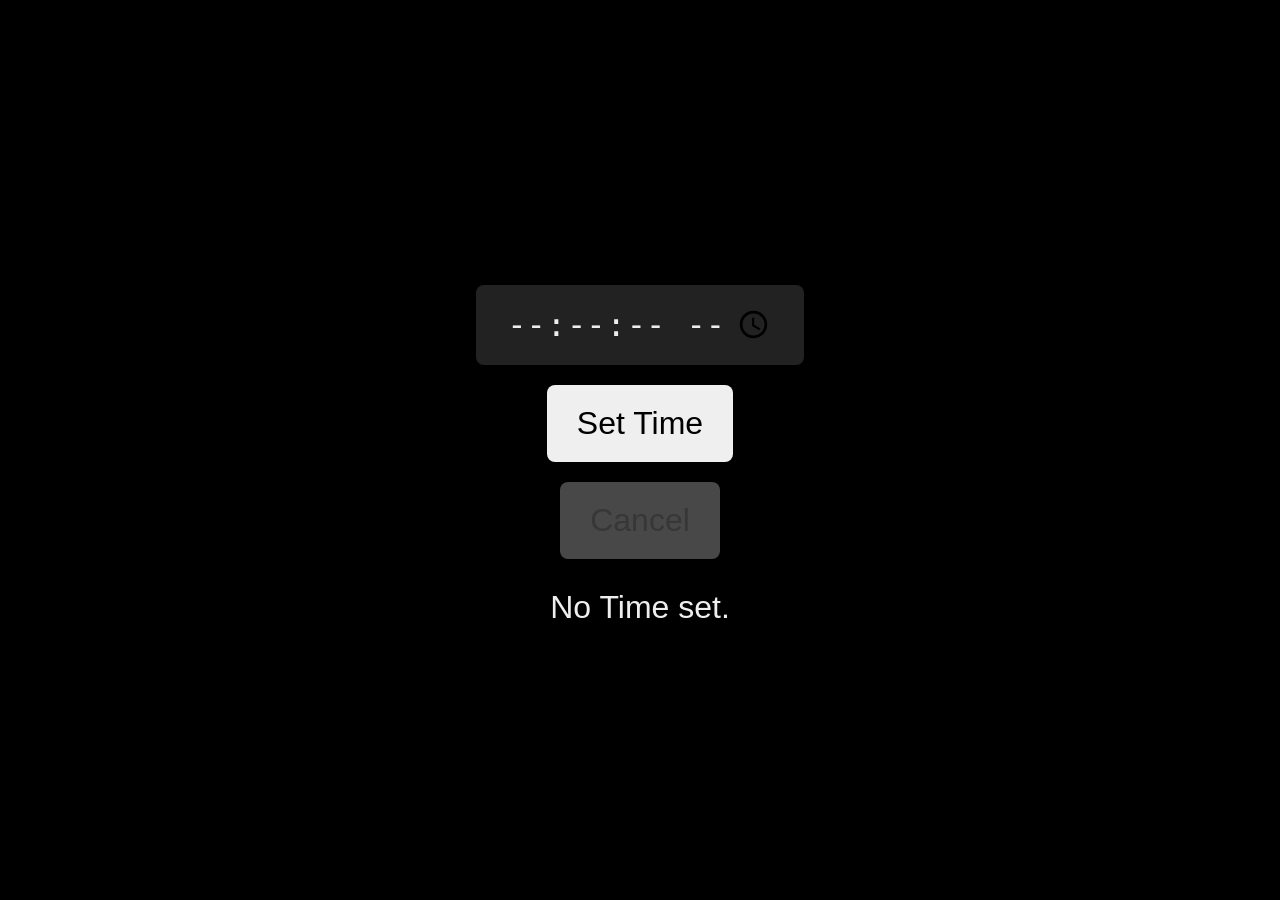
<file: timer.html>
<!doctype html>
<html lang="en">
<head>
  <meta charset="utf-8" />
  <title>Fullscreen Alarm Clock (Reload)</title>
  <style>
    body {
      font-family: sans-serif;
      display: flex;
      flex-direction: column;
      align-items: center;
      justify-content: center;
      height: 100vh;
      margin: 0;
      background: #000000;
      color: #eee;
      text-align: center;
    }
    input, button {
      padding: 20px 30px;
      margin: 10px;
      font-size: 2rem;
      border: none;
      border-radius: 8px;
    }
    input {
      background: #222;
      color: #eee;
    }
    button {
      cursor: pointer;
    }
    #status {
      margin-top: 20px;
      font-size: 2rem;
    }
  </style>
</head>
<body>
  <input id="time" type="time" step="1">
  <button id="setBtn">Set Time</button>
  <button id="cancelBtn" disabled>Cancel</button>
  <div id="status">No Time set.</div>

  <script>
    const timeInput = document.getElementById('time');
    const setBtn = document.getElementById('setBtn');
    const cancelBtn = document.getElementById('cancelBtn');
    const statusEl = document.getElementById('status');

    let fireTimeout = null;
    let targetTs = null;

    function schedule(){
      if(!timeInput.value){ statusEl.textContent = 'Pick a time!'; return; }
      const [hh, mm, ss='0'] = timeInput.value.split(':').map(Number);
      const now = new Date();
      const target = new Date();
      target.setHours(hh, mm, ss, 0);
      if(target <= now) target.setDate(target.getDate()+1);
      targetTs = target.getTime();
      const ms = targetTs - Date.now();
      fireTimeout = setTimeout(()=>location.reload(), ms);
      statusEl.textContent = `Alarm set for ${target.toLocaleTimeString()}`;
      setBtn.disabled = true;
      cancelBtn.disabled = false;
    }

    function cancel(){
      clearTimeout(fireTimeout);
      targetTs = null;
      statusEl.textContent = 'Alarm canceled.';
      setBtn.disabled = false;
      cancelBtn.disabled = true;
    }

    setBtn.addEventListener('click', schedule);
    cancelBtn.addEventListener('click', cancel);
  </script>
</body>
</html>
</file>
